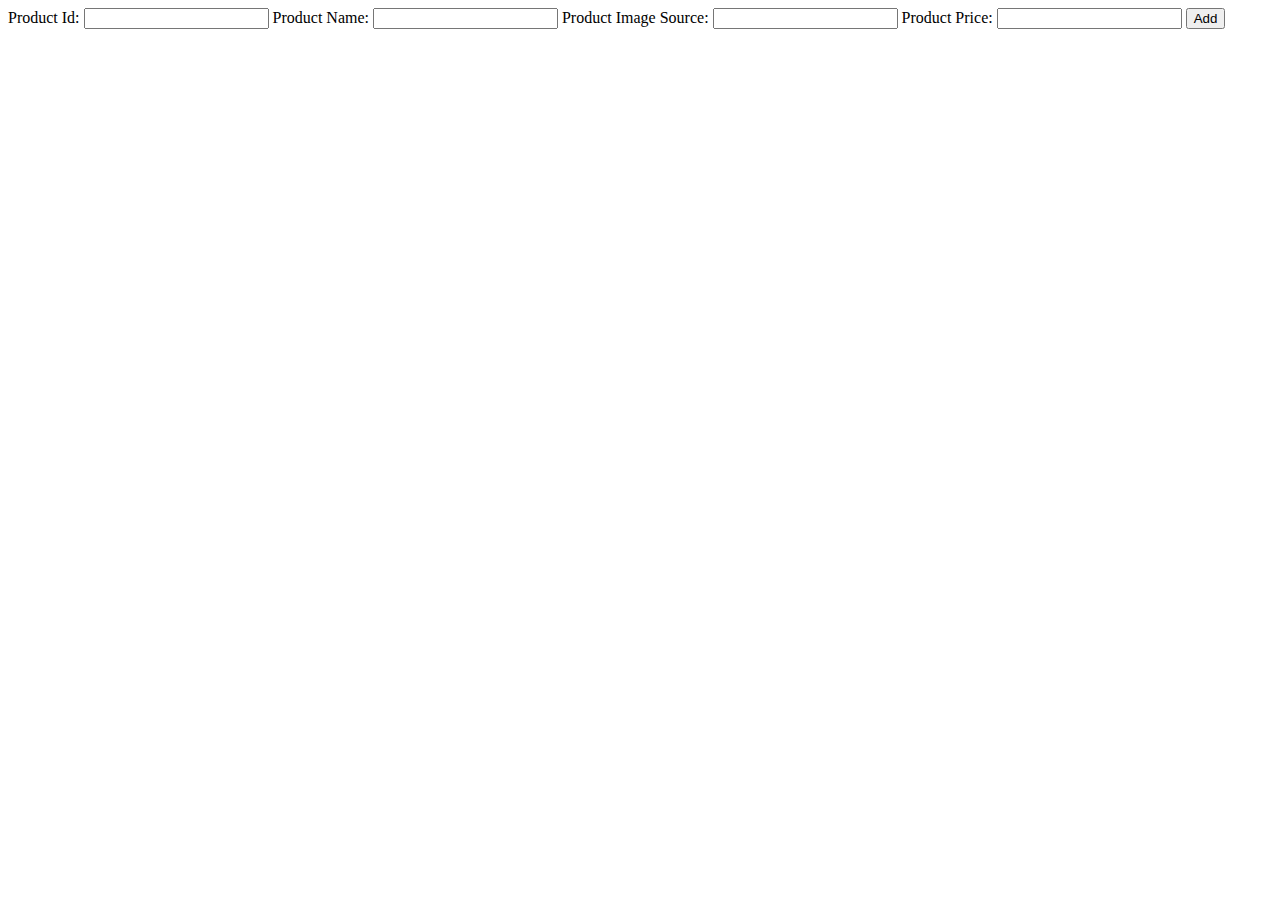
<file: src/main/webapp/addnecklaces.html>
<!DOCTYPE html>
<html>
  <head>
    <meta charset="UTF-8" />
    <title>Add Necklace</title>
     <link rel="icon" href="logo.jpeg" />
  </head>
  <body>
    <form action="addnecklaces.jsp">
      <label for="pid">Product Id:</label>
      <input type="text" name="pid" id="pid" />

      <label for="pname">Product Name:</label>
      <input type="text" name="pname" id="pname" />

      <label for="pimg">Product Image Source:</label>
      <input type="text" name="pimg" id="pimg" />

      <label for="prate">Product Price:</label>
      <input type="text" name="prate" id="prate" />

      <button type="submit">Add</button>
    </form>
  </body>
</html>
</file>
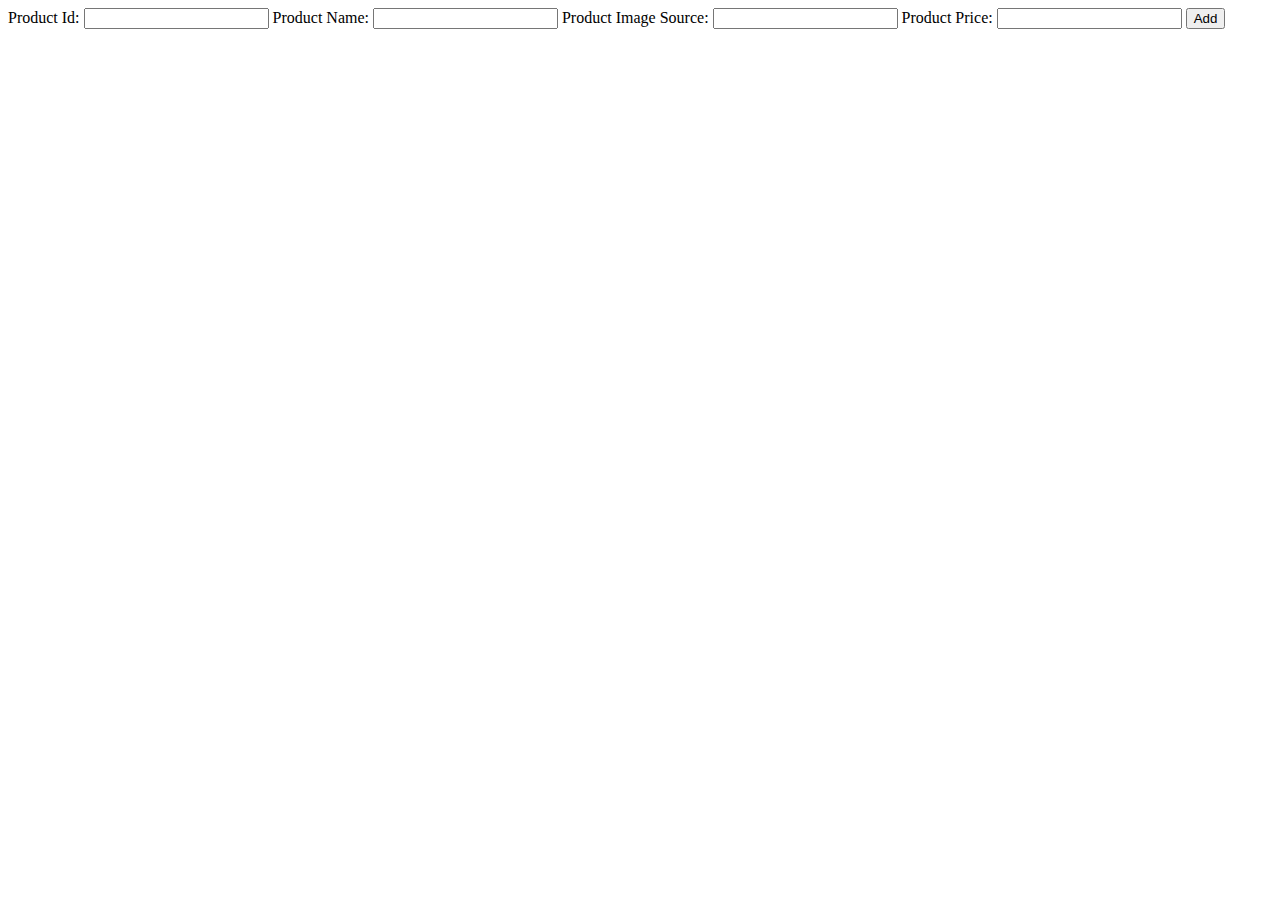
<file: src/main/webapp/addrings.html>
<!DOCTYPE html>
<html>
  <head>
    <meta charset="UTF-8" />
    <title>Add Rings</title>
     <link rel="icon" href="logo.jpeg" />
  </head>
  <body>
    <form action="addrings.jsp">
      <label for="pid">Product Id:</label>
      <input type="text" name="pid" id="pid" />

      <label for="pname">Product Name:</label>
      <input type="text" name="pname" id="pname" />

      <label for="pimg">Product Image Source:</label>
      <input type="text" name="pimg" id="pimg" />

      <label for="prate">Product Price:</label>
      <input type="text" name="prate" id="prate" />

      <button type="submit">Add</button>
    </form>
  </body>
</html>
</file>
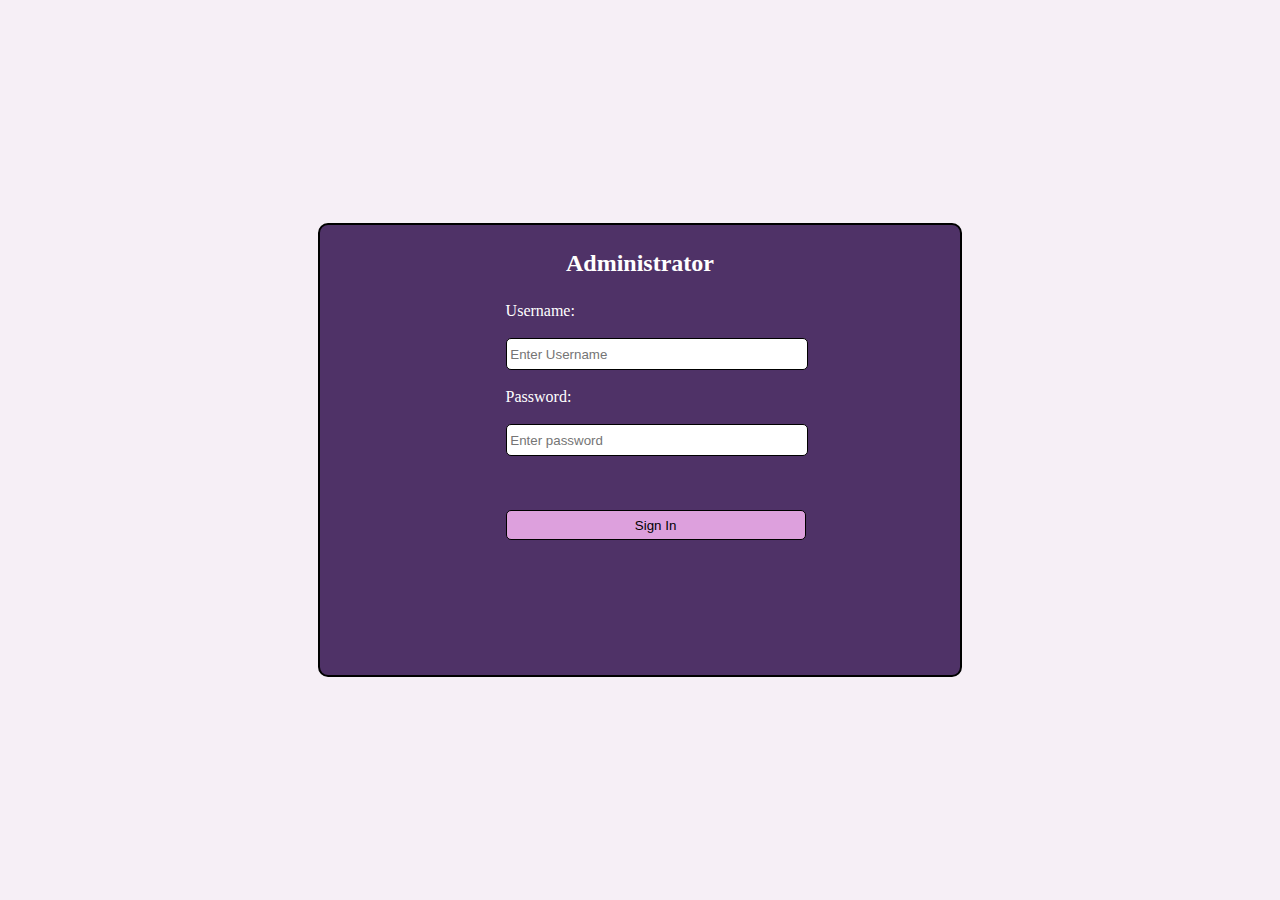
<file: src/main/webapp/admin.html>
<!DOCTYPE html>
<html>
<head>
<meta charset="UTF-8">
<title>Admin Login</title>
 <link rel="icon" href="logo.jpeg" />
<style>
	*{
		margin:0;
		padding: 0;
	}
	body{
	margin: 0;
	padding: 0;
	background:  #f6eff6;
	height: 100vh;
	overflow: hidden;
	box-sizing: border-box;
}
.lBox{
	position: absolute;
	top: 50%;
	left: 50%;
	width: 50%;
	height: 50%;
	transform: translate(-50%,-50%);
	background-color:#4f3267;
	border-radius: 10px;
	border: 2px solid black;
}
.lBox h2{
	text-align: center;
	padding-top: 25px;
	color: white;
}
.lBox form{
	padding: 25px 29%;
}
.lBox form input{
	width: 300px;
	height: 30px;
	border: 1px solid black;
	border-radius: 5px;
}
.btn input[type=submit]{
	color: black;
	background-color: plum;
}
.btn input[type=submit]:hover{
	background-color: #D8BFD8;
}
.lBox form p{
	color: white;
}
</style>
</head>
<body>
	<div class="lBox">
		<h2>Administrator</h2>
		<form action="logincheck.jsp" method="post">
			<p>Username:</p> </br>
			<input type="text" name="username" placeholder=" Enter Username" required></br> </br>
			<p>Password:</p> </br>
			<input type="password" name="password" required placeholder=" Enter password"> </br></br></br></br>
			<div class="btn"><input type="submit" value="Sign In"></div>
			
		</form>
	</div>
</body>
</html>
</file>
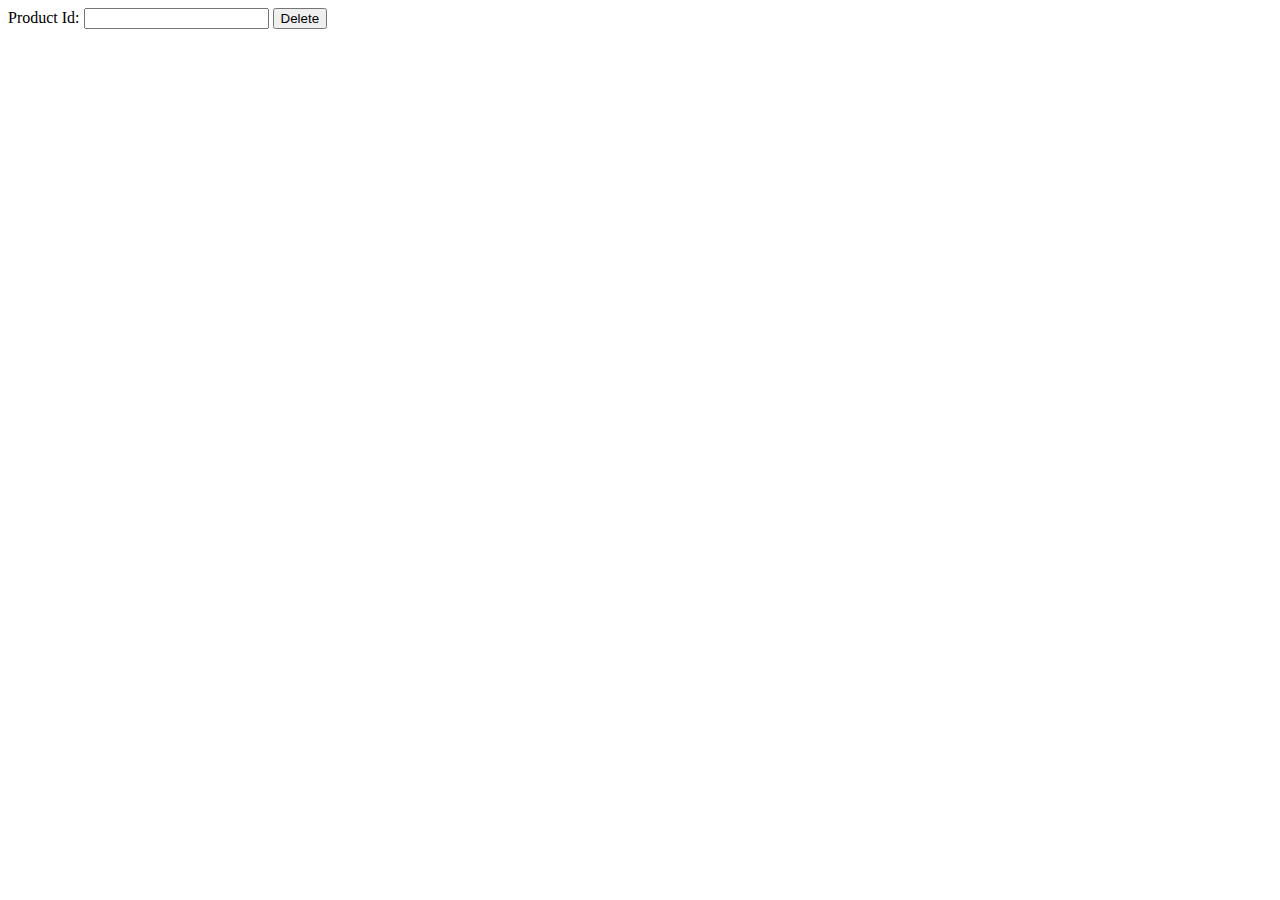
<file: src/main/webapp/deletenecklaces.html>
<!DOCTYPE html>
<html>
  <head>
    <meta charset="UTF-8" />
    <title>Delete Necklaces</title>
     <link rel="icon" href="logo.jpeg" />
  </head>
  <body>
    <form action="deletenecklaces.jsp">
      <label for="pid">Product Id:</label>
      <input type="text" name="pid" id="pid" />
      <button type="submit">Delete</button>
    </form>
  </body>
</html>
</file>
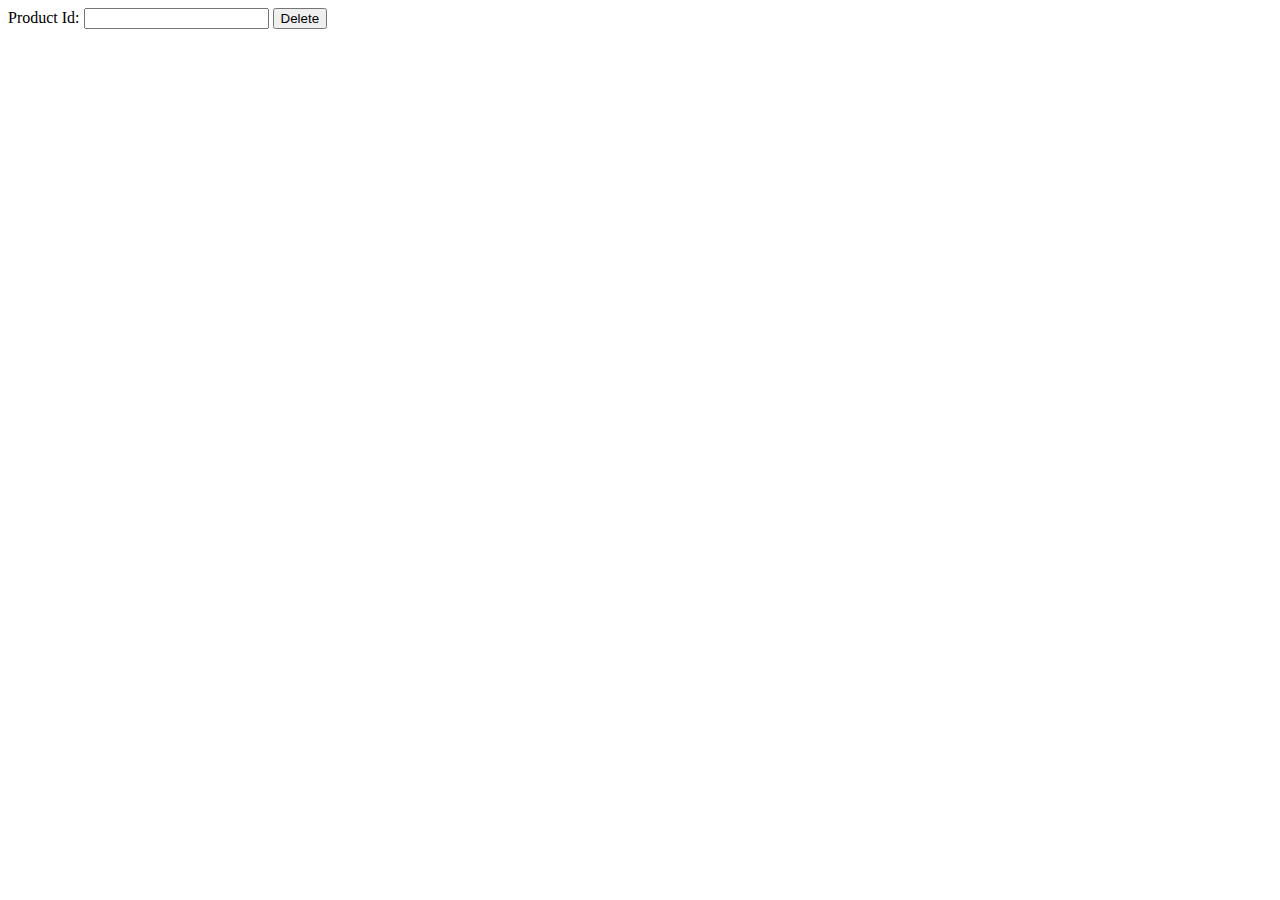
<file: src/main/webapp/deleterings.html>
<!DOCTYPE html>
<html>
  <head>
    <meta charset="UTF-8" />
    <title>Delete Rings</title>
     <link rel="icon" href="logo.jpeg" />
  </head>
  <body>
    <form action="deleterings.jsp">
      <label for="pid">Product Id:</label>
      <input type="text" name="pid" id="pid" />
      <button type="submit">Delete</button>
    </form>
  </body>
</html>
</file>
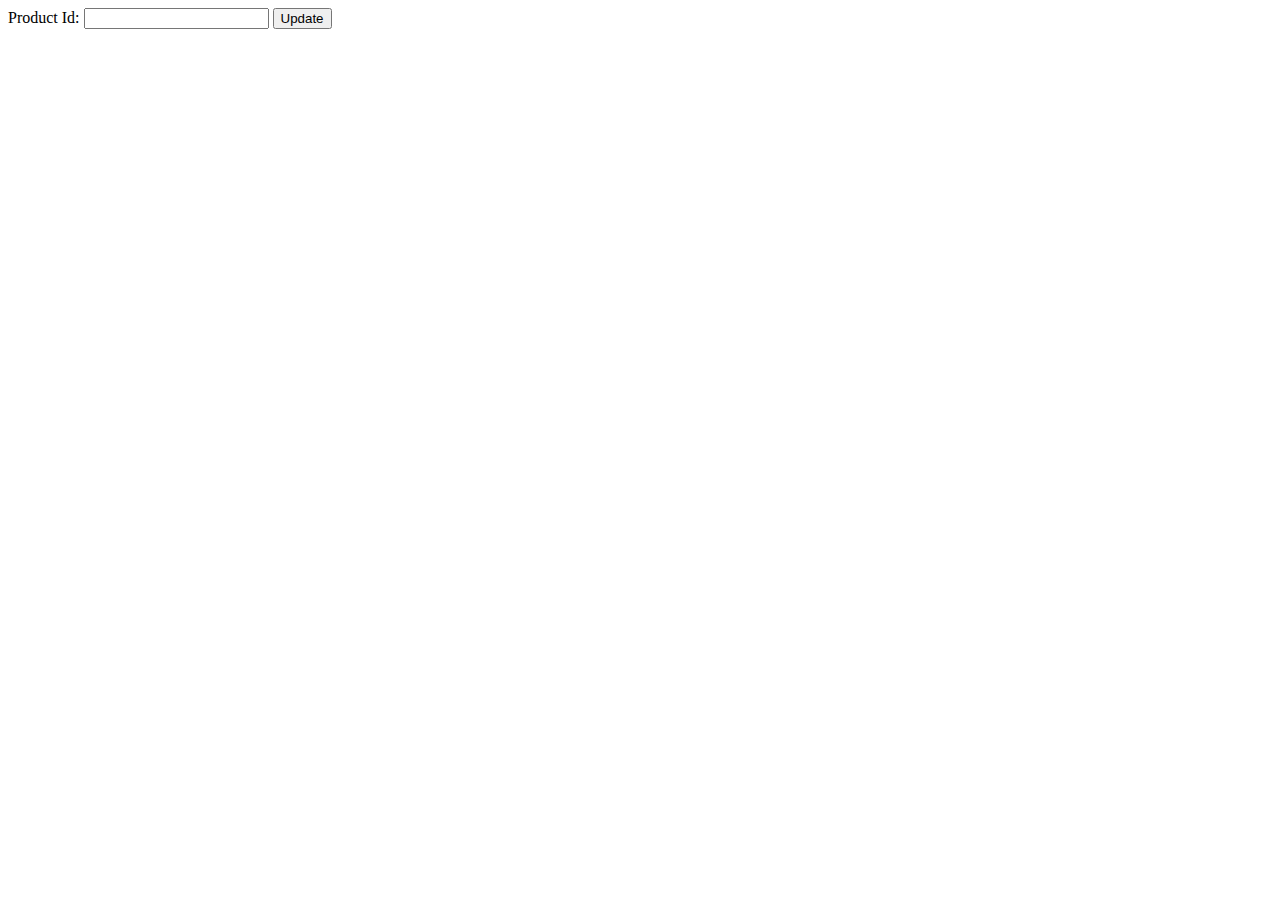
<file: src/main/webapp/updatenecklaces.html>
<!DOCTYPE html>
<html>
<head>
<meta charset="UTF-8">
<title>Update Necklace</title>
<link rel="icon" href="logo.jpeg" />
</head>
<body>
    <form action="updatenecklaceform.jsp">
      <label for="pid">Product Id:</label>
      <input type="text" name="pid" id="pid" />
		<button type="submit">Update</button>
    </form>
</body>
</html>
</file>
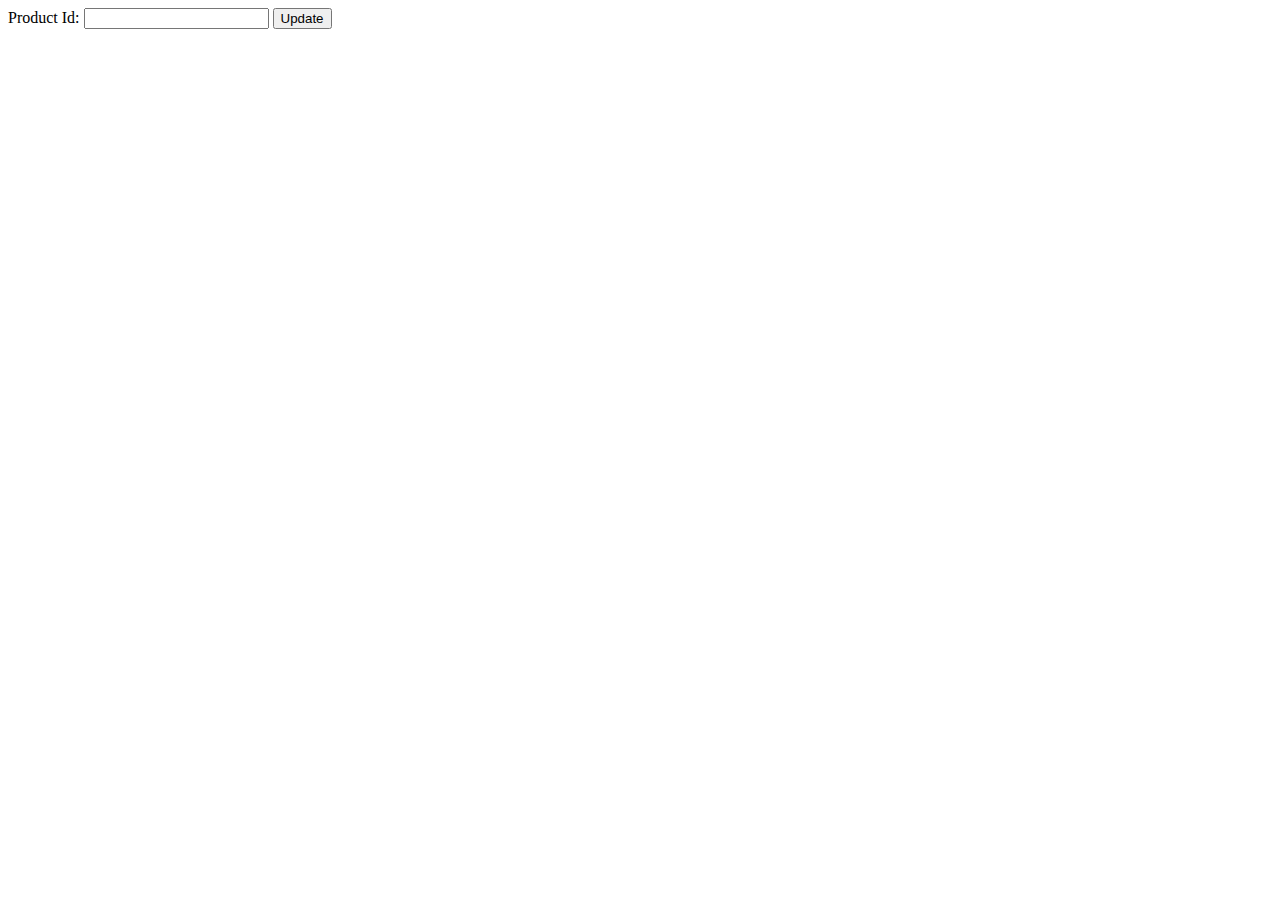
<file: src/main/webapp/updaterings.html>
<!DOCTYPE html>
<html>
<head>
<meta charset="UTF-8">
<title>Update Ring</title>
<link rel="icon" href="logo.jpeg" />
</head>
<body>
    <form action="updateringform.jsp">
      <label for="pid">Product Id:</label>
      <input type="text" name="pid" id="pid" />
		<button type="submit">Update</button>
    </form>
</body>
</html>
</file>
